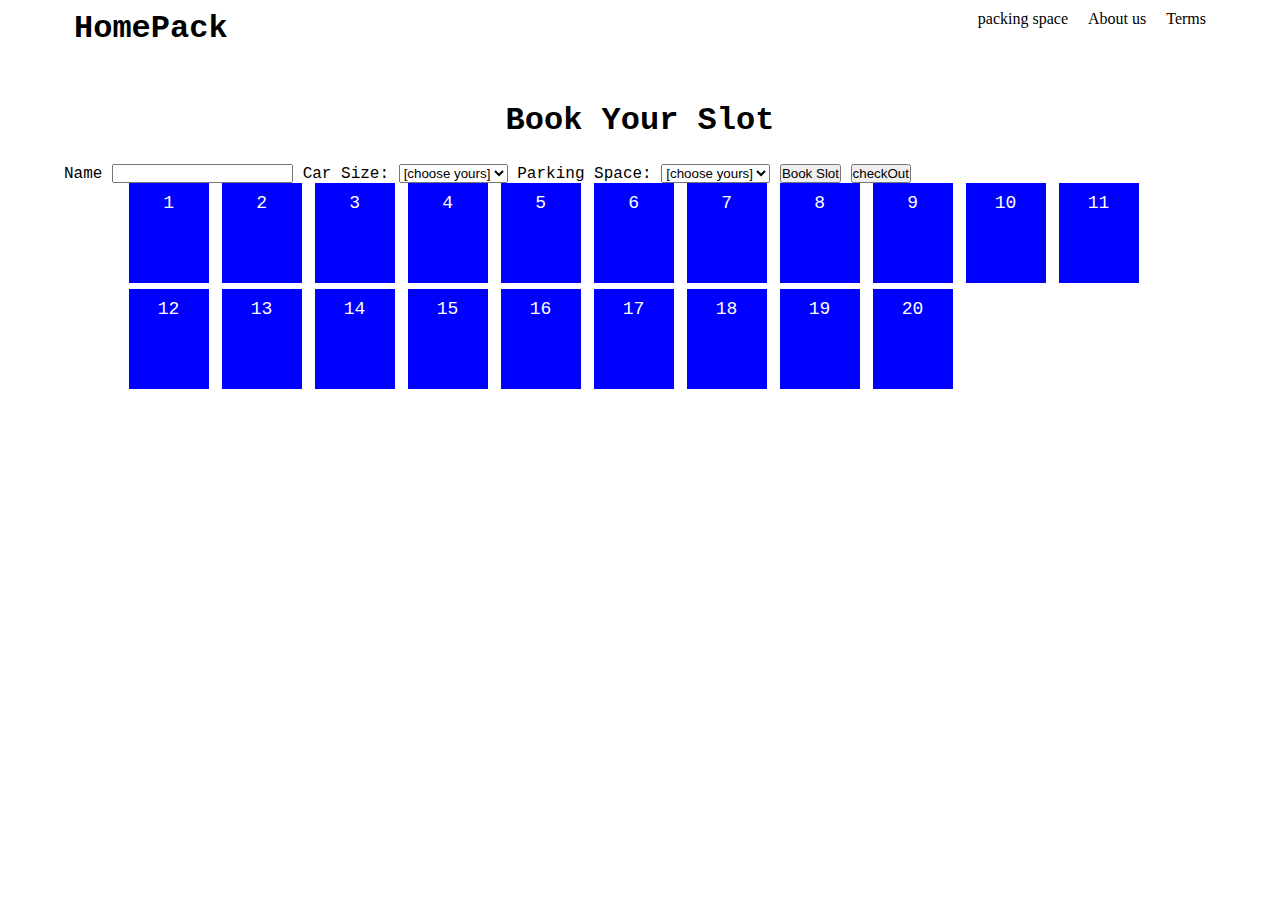
<file: index.html>
<!DOCTYPE html>
<html lang="en">
<head>
    <meta charset="UTF-8">
    <meta http-equiv="X-UA-Compatible" content="IE=edge">
    <meta name="viewport" content="width=device-width, initial-scale=1.0">
    <title>Document</title>

    <link rel="stylesheet" href="style.css">
    
</head>
<body>
    <header>
        <h1>HomePack</h1>

        <ul>
            
            <li>
packing space 
        </li>
        <li>About us</li>
        <li>Terms</li>
    </ul>
    </header>

    <main>
       <div class="">

           <h1 id="sl"> book your slot</h1>
           <form name='myForm' >
            <label for="">Name</label>
            <input type="text" name="name" id="name">
            <label for="cars">Car Size:</label>
            <select id="size" name="size" >
                <option value="-1" selected>[choose yours]</option>
                <option value="1">SMALL</option>
                <option value="2">LARGE</option>
            </select>

            <label for="cars">Parking Space:</label>
            <select id="space" name="space">
                <option value="-1" selected>[choose yours]</option>
                <option value="1">1</option>
                <option value="2">2</option>
                <option value="3">3</option>
                <option value="4">4</option>
                <option value="5">5</option>
                <option value="6">6</option>
                <option value="7">7</option>
                <option value="8">8</option>
                <option value="9">9</option>
                <option value="10">10</option>
                <option value="11">11</option>
                <option value="12">12</option>
                <option value="13">13</option>
                <option value="14">14</option>
                <option value="15">15</option>
                <option value="16">16</option>
                <option value="17">17</option>
                <option value="18">18</option>
                <option value="19">19</option>
                <option value="20">20</option>
            </select>

            <button onClick="handleSubmit()">Book Slot</button>
           
            <button onClick="checkout()"> checkOut</button>
        </form>

                
           <!-- <div class="book-btn">
            <button class="button" onClick="book1()">1</button>
            <button class="button" onClick="book2()">2</button>
            <button class="button" onClick="book3()">3</button>
            <button class="button " onClick="book4()">4</button>
            <button class="button" onClick="book5()">5</button>
            <button class="button" onClick="book6()">6</button>
            <button class="button" onClick="book7()">7</button>
            <button class="button" onClick="book8()">8</button>
            <button class="button" onClick="book9()">9</button>
            <button class="button" onClick="book10()">10</button>
            <button class="button" onClick="book11()">11</button>
            <button class="button" onClick="book12()">12</button>
            <button class="button" onClick="book13()">13</button>
            <button class="button"onClick="book14()">14</button>
            <button class="button" onClick="book15()">15</button>
            <button class="button" onClick="book16()">16</button>
            <button class="button" onClick="book17()">17</button>
            <button class="button" onClick="book18()">18</button>
            <button class="button" onClick="book19()">19</button>
            <button class="button" onClick="book20()">20</button>
           </div>
       </div> -->
<div class="">
    <div class="small-car">
        <div class="">

            <div class='myDiv' id="my">
                <p id="no">1</p>
            <h1 class="hel" id="text1" ></h1>
            </div>
            
        </div>
        <div class="">

            <div class='myDiv' id="my1">
                <p id="no">2</p>
            <h1 class="hel" id="text2"></h1>
            </div>
            
        </div>
        <div class="">

            <div class='myDiv' id="my2">
                <p id="no">3</p>
            <h1 class="hel" id="text3"></h1>
            </div>
            
        </div>
        <div class="">

            <div class='myDiv' id="my3">
                <p id="no">4</p>
            <h1 class="hel" id="text4"></h1>
            </div>
            
        </div>
        <div class="">

            <div class='myDiv' id="my4">
                <p id="no">5</p>
            <h1 class="hel" id="text5"></h1>
            </div>
            
        </div>
        <div class="">

            <div class='myDiv' id="my5">
                <p id="no">6</p>
            <h1 class="hel" id="text6"></h1>
            </div>
            
        </div>
        <div class="">

            <div class='myDiv' id="my6">
                <p id="no">7</p>
            <h1 class="hel" id="text7"></h1>
            </div>
            
        </div>
        <div class="">

            <div class='myDiv' id="my7">
                <p id="no">8</p>
            <h1 class="hel" id="text8"></h1>
            </div>
            
        </div>
        <div class="">

            <div class='myDiv' id="my8">
                <p id="no">9</p>
            <h1 class="hel" id="text9"></h1>
            </div>
            
        </div>
        <div class="">

            <div class='myDiv' id="my9">
                <p id="no">10</p>
            <h1 class="hel" id="text10"></h1>
            </div>
            
        </div>
        <div class="">

            <div class='myDiv' id="my10">
                <p id="no">11</p>
            <h1 class="hel" id="text11"></h1>
            </div>
            
        </div>
        <div class="">

            <div class='myDiv' id="my11">
                <p id="no">12</p>
            <h1 class="hel" id="text12"></h1>
            </div>
            
        </div>
        
        <div class="">

            <div class='myDiv' id="my12">
                <p id="no">13</p>
            <h1 class="hel" id="text13"></h1>
            </div>
            
        </div>
        <div class="">

            <div class='myDiv' id="my13">
                <p id="no">14</p>
            <h1 class="hel" id="text14"></h1>
            </div>
            
        </div>
        <div class="">

            <div class='myDiv' id="my14">
                <p id="no">15</p>
            <h1 class="hel" id="text15"></h1>
            </div>
            
        </div>
        <div class="">

            <div class='myDiv' id="my15">
                <p id="no">16</p>
            <h1 class="hel" id="text16"></h1>
            </div>
            
        </div>
        <div class="">

            <div class='myDiv' id="my16">
                <p id="no">17</p>
            <h1 class="hel" id="text17"></h1>
            </div>
            
        </div>
        <div class="">

            <div class='myDiv' id="my17">
                <p id="no">18</p>
            <h1 class="hel" id="text18"></h1>
            </div>
            
        </div>
        <div class="">

            <div class='myDiv' id="my18">
                <p id="no">19</p>
            <h1 class="hel" id="text19"></h1>
            </div>
            
        </div>
        <div class="">

            <div class='myDiv' id="my19">
                <p id="no">20</p>
            <h1 class="hel" id="text20"></h1>
            </div>
            
        </div>
      
        

    </div>
    
    
</div>
        <script src="./index.js"></script>
    </main>
</body>
</html>
</file>
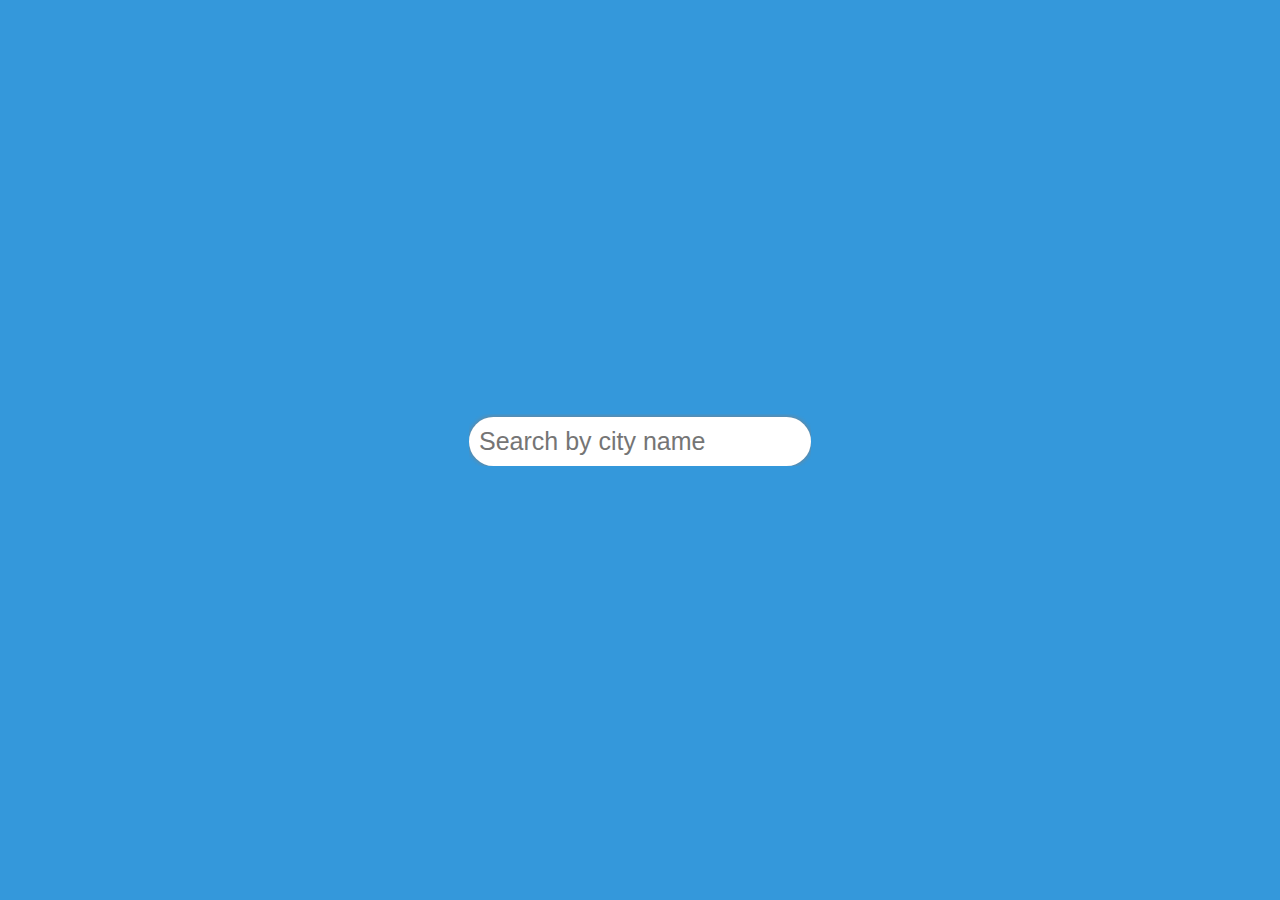
<file: task58/index.html>
<!DOCTYPE html>
<html lang="en">

<head>
    <meta charset="UTF-8">
    <meta http-equiv="X-UA-Compatible" content="IE=edge">
    <meta name="viewport" content="width=device-width, initial-scale=1.0">
    <title>Document</title>
    <link rel="stylesheet" href="style.css" />
</head>

<body>
    <main id="main">
        <div class="row" style="text-align: center;">
            <form action="">
                <input type="search" id="search" placeholder="Search by city name">
            </form>
        </div>
        <div class="row" id="weather_details">
            
        </div>
    </main>
    <script src="index.js"></script>
</body>

</html>
</file>
<file: style.css>
* {
  margin: 0;
  padding: 0;
}
body{
  font-family: 'Courier New', Courier, monospace;;
}
header {
  width: 90%;
  margin-left: auto;
  margin-right: auto;
  display: flex;
  justify-content: space-between;
  margin-bottom: 45px;
}
#sl{
  text-transform: capitalize;
  text-align: center;
  padding-bottom: 25px;
}
header h1{
  padding: 10px;
  font-family: 'Courier New', Courier, monospace;
}
header  ul{
  list-style: none;
  display: flex;
  font-family: serif;



}
header ul li{
  display: flex;
    padding: 10px;

}
main{
  width: 90%;
  margin-left: auto;
  margin-right: auto;
  display: flex;
}
.book-btn{
  display: grid;
  grid-template-columns: 1fr 1fr 1fr 1fr 1fr;
  gap: 8px;
  height: 200px;
}
.book-btn button{
  width: 70px;
  height: 40px;
  line-height: 40px;
}
.small-car,
.big-car {
  width: 90%;
  margin-left: auto;
  margin-right: auto;
  display: flex;
  gap: 8px;
  flex-wrap: wrap;
  gap: 6px;
}

.small-car-design,
.myDiv, #myDiv {
  width: 80px;
  margin-left: 7px;
  height: 100px;
  background-color: blue;
}
#myDiv2 {
  width: 160px;
  margin-left: 7px;
  height: 100px;
  background-color: blue;
}
#no{
  color: white;
  font-size: 18px;
  padding-top: 10px;
  text-align: center;
}
#hel, .hel{ 
  font-size: 24px;
  text-transform: capitalize;
  color: white;
   transform: rotate(45deg);
}
/* .book-btn {
  margin-top: 4px;
  font-size: 12px;
  padding: 8px;
  border-radius: 8px;
  background: grey;
  border: none; 
}*/
.big-car-design1 {
  width: 70px;
  background: blue;
  height: 100px;
  margin-right: 2px;
}
.big-car-design-2 {
  width: 120px;
  background: blue;
  height: 100px;
}
.big-park {
  display: flex;
  flex-direction: row;
}
</file>
<file: task58/style.css>
* {
    padding: 0;
    margin: 0;
    font-family: Verdana, Geneva, Tahoma, sans-serif;
    box-sizing: border-box;
    overflow: hidden;
}

#main {
    width: 100%;
    height: 100vh;
    background-color: #3498db;
    display: flex;
    justify-content: center;
    align-items: center;
    flex-direction: column;
}

.row {
    display: flex;
    align-items: center;
    /* vertically */
    justify-content: center;
    /* horizontally */
    width: 1000px;
    margin: 10px;
    font-size: 40px;
    color: white;
    padding-left: auto;
    padding-right: auto;
}

#search {
    font-size: 25px;
    padding: 10px;
    border-radius: 25px;
    border: none;
    outline: none;
    box-shadow: 0px 0px 5px grey;
}
</file>
